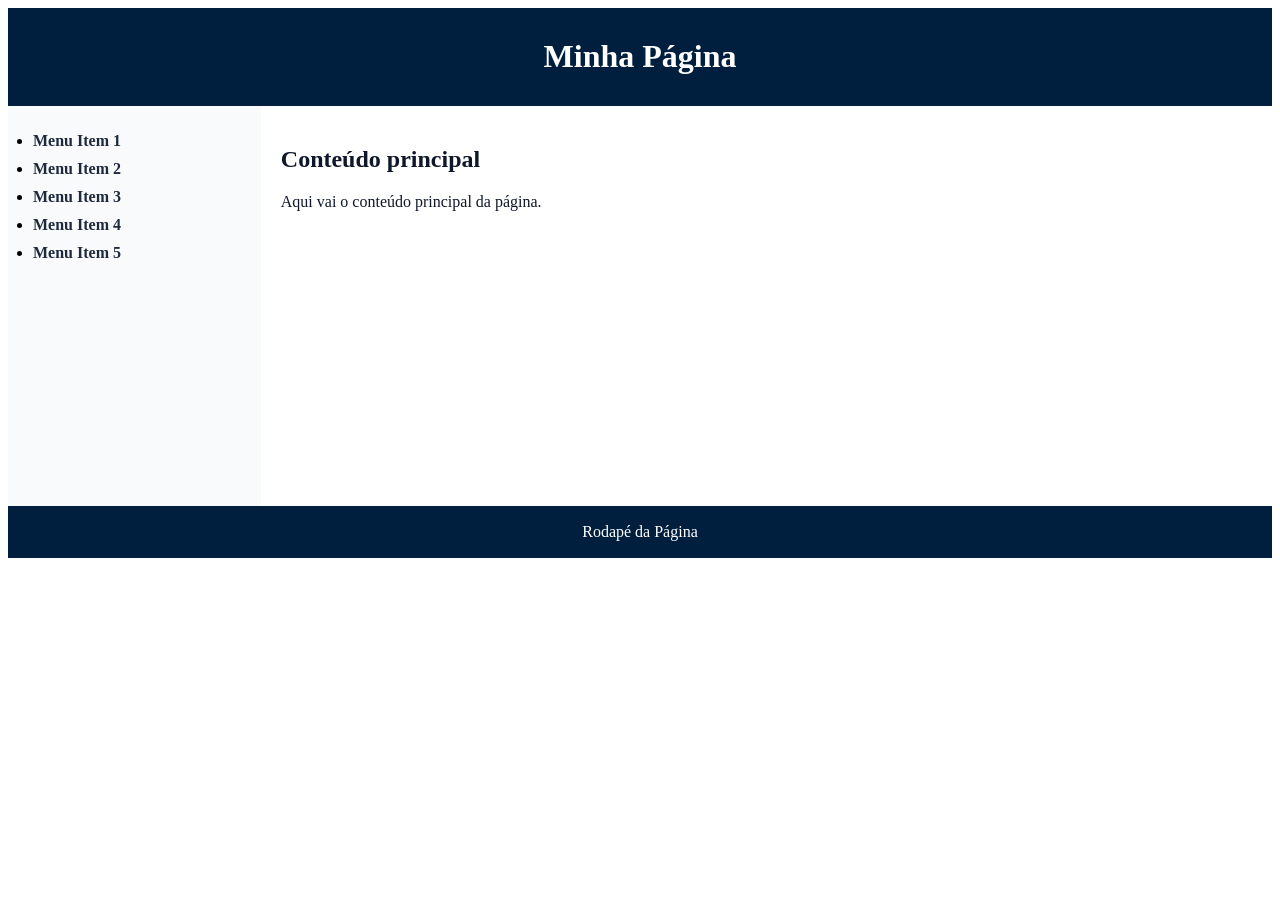
<file: html/index.html>
<!DOCTYPE html>
<html lang="pt-BR">
<head>
    <meta charset="UTF-8">
    <title>Minha Página</title>
    <link rel="stylesheet" href="../css/estilos.css">
</head>
<body>

    <div id="header">
        <h1>Minha Página</h1>
    </div>

    <div id="menu">
        <ul>
            <li><a href="index.html">Menu Item 1</a></li>
            <li><a href="pagina2.html">Menu Item 2</a></li>
            <li><a href="pagina3.html">Menu Item 3</a></li>
            <li><a href="pagina4.html">Menu Item 4</a></li>
            <li><a href="pagina5.html">Menu Item 5</a></li>
        </ul>
    </div>

    <div id="main">
        <h2>Conteúdo principal</h2>
        <p>Aqui vai o conteúdo principal da página.</p>
    </div>

    <div id="footer">
        <p>Rodapé da Página</p>
    </div>




    
</body>
</html>
</file>
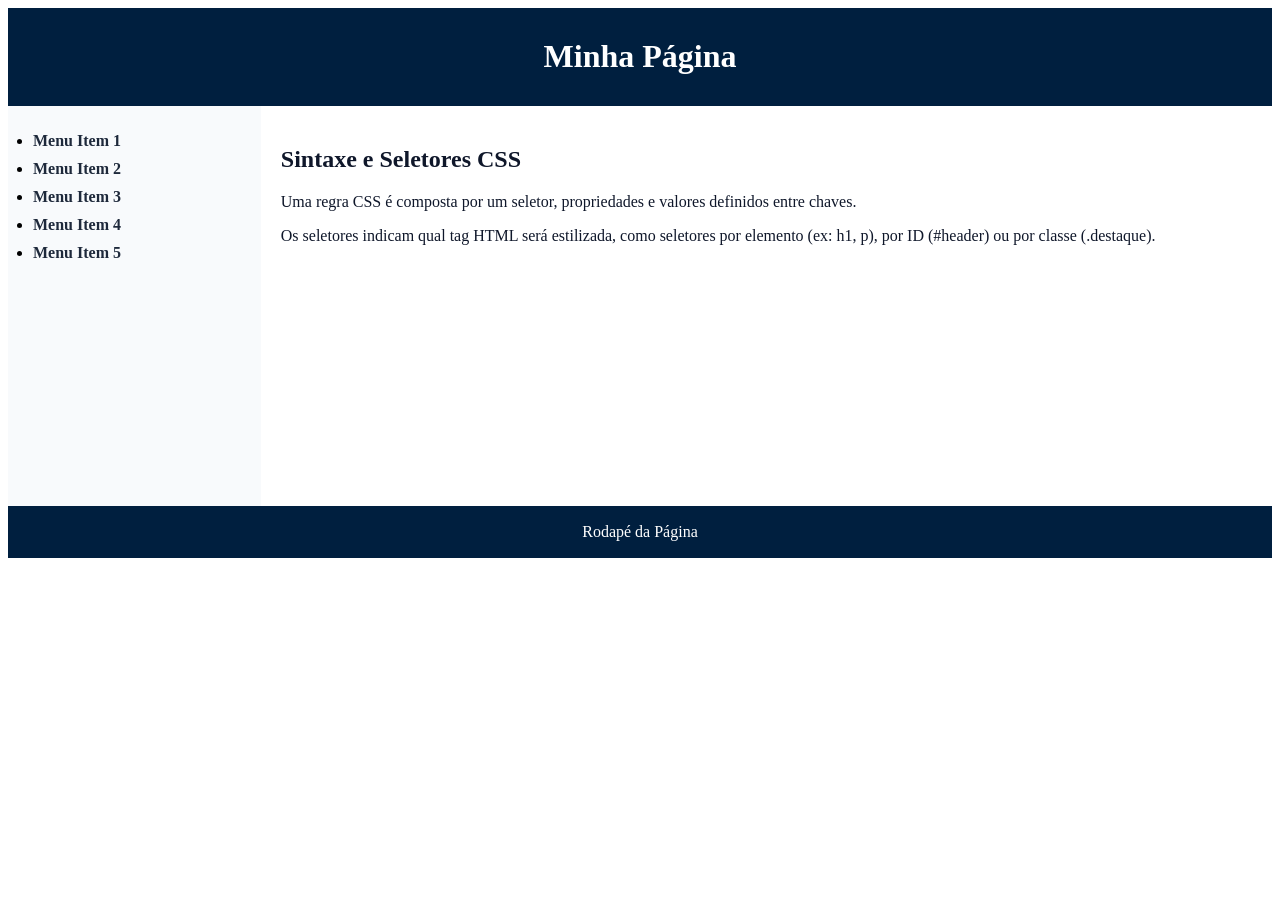
<file: html/pagina2.html>
<!DOCTYPE html>
<html lang="pt-BR">
<head>
    <meta charset="UTF-8">
    <title>Minha Página - Sintaxe e Seletores</title>
    <link rel="stylesheet" href="..//css/estilos.css">
</head>
<body>

    <div id="header">
        <h1>Minha Página</h1>
    </div>

    <div id="menu">
        <ul>
            <li><a href="index.html">Menu Item 1</a></li>
            <li><a href="pagina2.html">Menu Item 2</a></li>
            <li><a href="pagina3.html">Menu Item 3</a></li>
            <li><a href="pagina4.html">Menu Item 4</a></li>
            <li><a href="pagina5.html">Menu Item 5</a></li>
        </ul>
    </div>

    <div id="main">
        <h2>Sintaxe e Seletores CSS</h2>
        <p>Uma regra CSS é composta por um seletor, propriedades e valores definidos entre chaves.</p>
        <p>Os seletores indicam qual tag HTML será estilizada, como seletores por elemento (ex: h1, p), por ID (#header) ou por classe (.destaque).</p>
    </div>

    <div id="footer">
        <p>Rodapé da Página</p>
    </div>

</body>
</html>
</file>
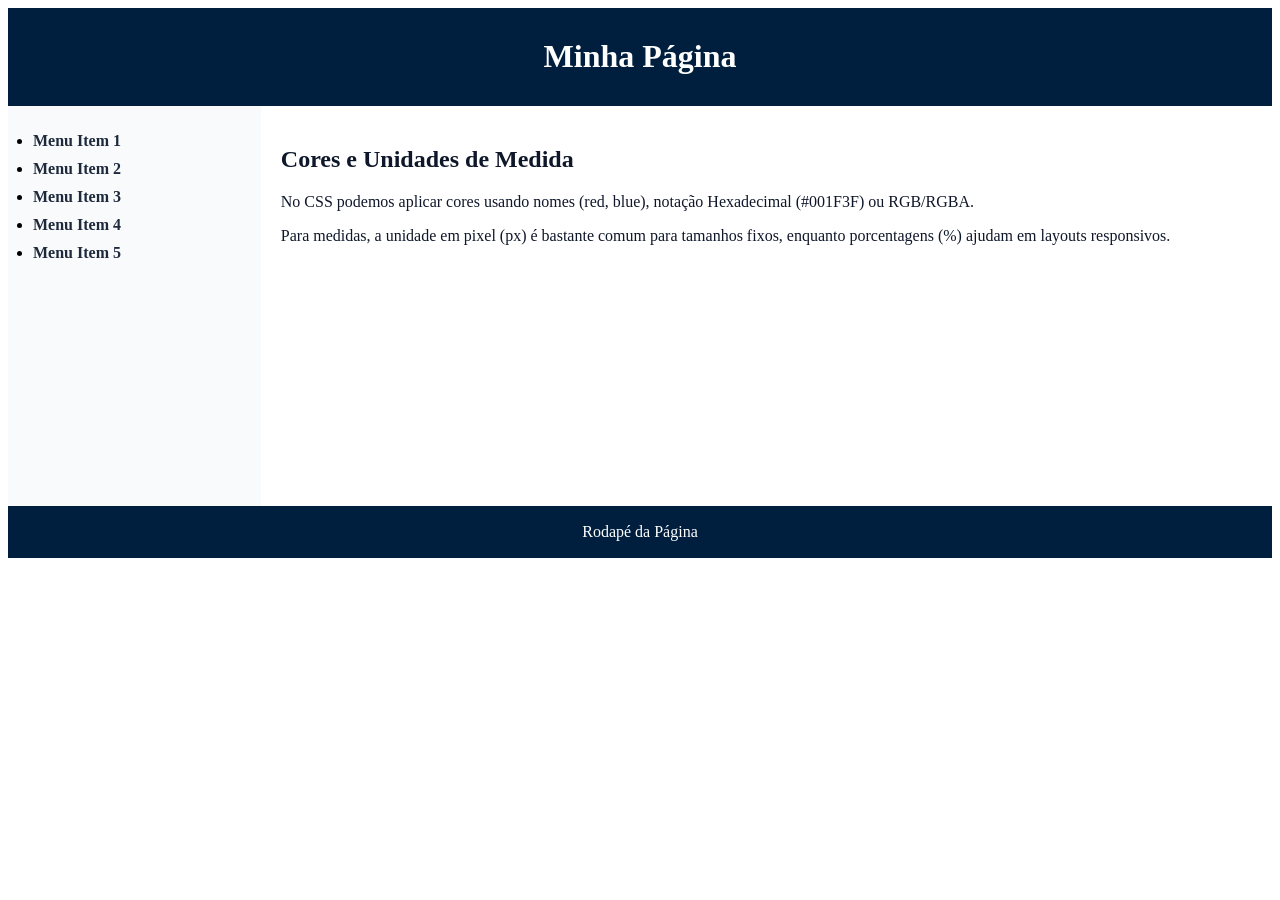
<file: html/pagina3.html>
<!DOCTYPE html>
<html lang="pt-BR">
<head>
    <meta charset="UTF-8">
    <title>Minha Página - Cores e Unidades</title>
    <link rel="stylesheet" href="..//css/estilos.css">
</head>
<body>

    <div id="header">
        <h1>Minha Página</h1>
    </div>

    <div id="menu">
        <ul>
            <li><a href="index.html">Menu Item 1</a></li>
            <li><a href="pagina2.html">Menu Item 2</a></li>
            <li><a href="pagina3.html">Menu Item 3</a></li>
            <li><a href="pagina4.html">Menu Item 4</a></li>
            <li><a href="pagina5.html">Menu Item 5</a></li>
        </ul>
    </div>

    <div id="main">
        <h2>Cores e Unidades de Medida</h2>
        <p>No CSS podemos aplicar cores usando nomes (red, blue), notação Hexadecimal (#001F3F) ou RGB/RGBA.</p>
        <p>Para medidas, a unidade em pixel (px) é bastante comum para tamanhos fixos, enquanto porcentagens (%) ajudam em layouts responsivos.</p>
    </div>

    <div id="footer">
        <p>Rodapé da Página</p>
    </div>

</body>
</html>
</file>
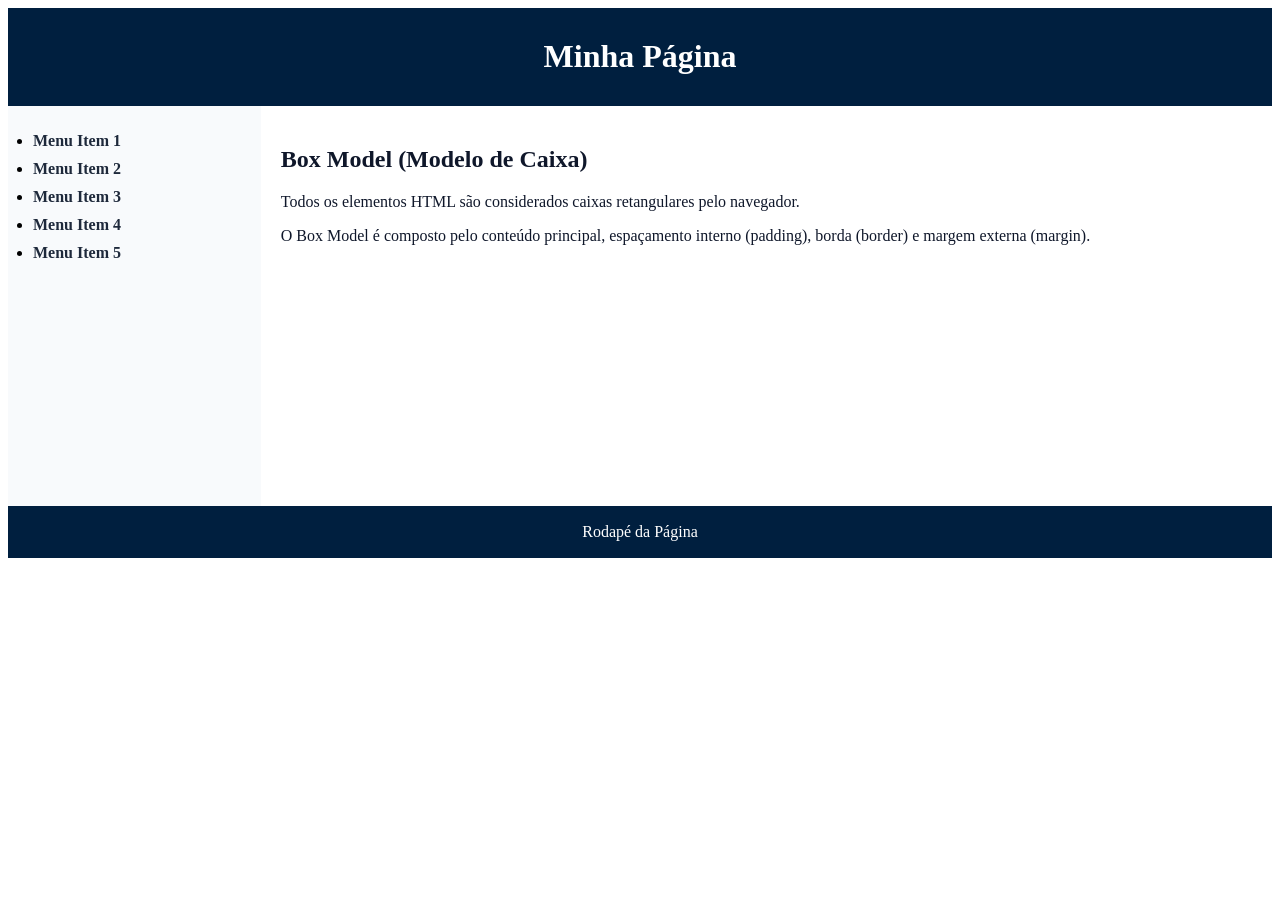
<file: html/pagina4.html>
<!DOCTYPE html>
<html lang="pt-BR">
<head>
    <meta charset="UTF-8">
    <title>Minha Página - Modelo de Caixa</title>
    <link rel="stylesheet" href="..//css/estilos.css">
</head>
<body>

    <div id="header">
        <h1>Minha Página</h1>
    </div>

    <div id="menu">
        <ul>
            <li><a href="index.html">Menu Item 1</a></li>
            <li><a href="pagina2.html">Menu Item 2</a></li>
            <li><a href="pagina3.html">Menu Item 3</a></li>
            <li><a href="pagina4.html">Menu Item 4</a></li>
            <li><a href="pagina5.html">Menu Item 5</a></li>
        </ul>
    </div>

    <div id="main">
        <h2>Box Model (Modelo de Caixa)</h2>
        <p>Todos os elementos HTML são considerados caixas retangulares pelo navegador.</p>
        <p>O Box Model é composto pelo conteúdo principal, espaçamento interno (padding), borda (border) e margem externa (margin).</p>
    </div>

    <div id="footer">
        <p>Rodapé da Página</p>
    </div>

</body>
</html>
</file>
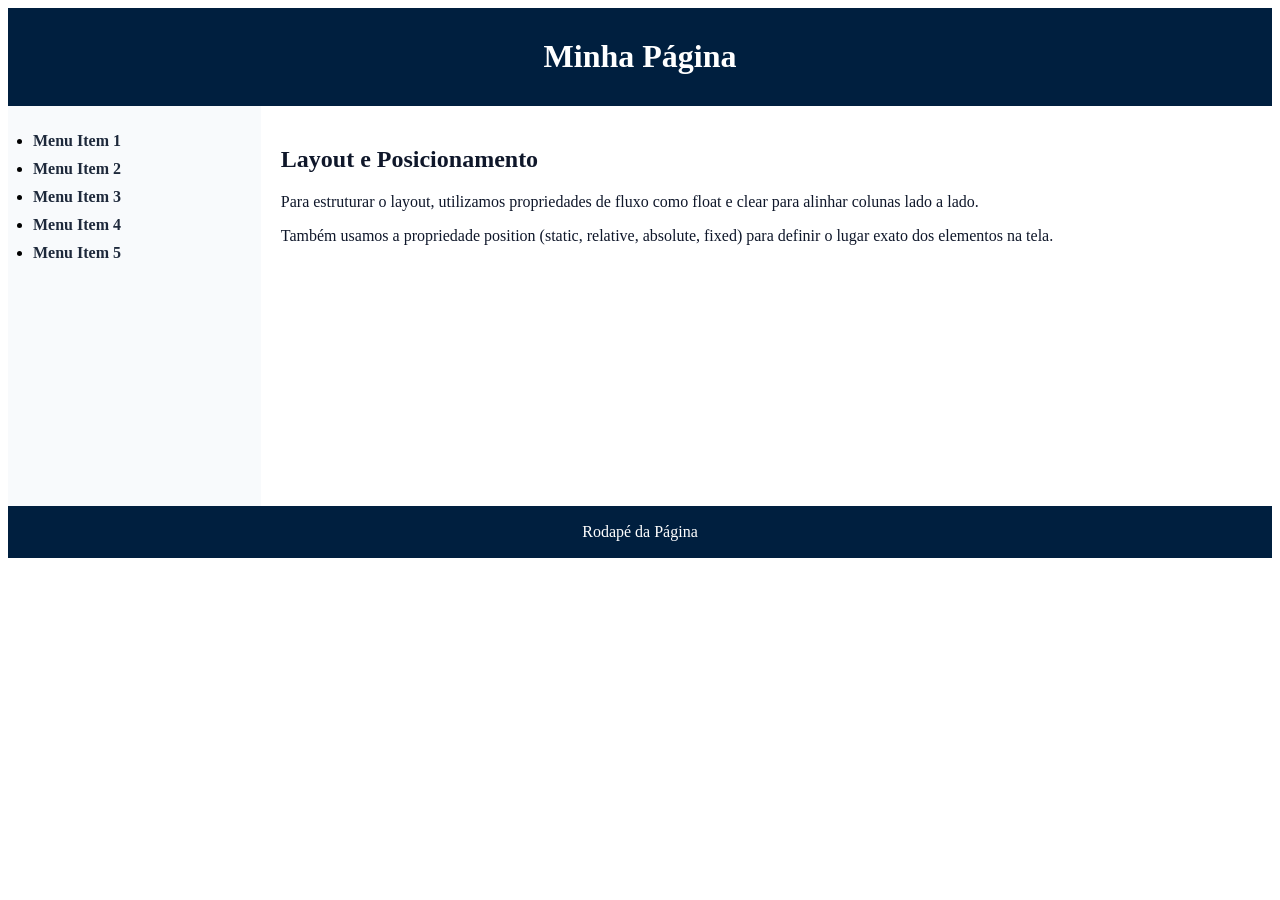
<file: html/pagina5.html>
<!DOCTYPE html>
<html lang="pt-BR">
<head>
    <meta charset="UTF-8">
    <title>Minha Página - Layout e Posicionamento</title>
    <link rel="stylesheet" href="..//css/estilos.css">
</head>
<body>

    <div id="header">
        <h1>Minha Página</h1>
    </div>

    <div id="menu">
        <ul>
            <li><a href="index.html">Menu Item 1</a></li>
            <li><a href="pagina2.html">Menu Item 2</a></li>
            <li><a href="pagina3.html">Menu Item 3</a></li>
            <li><a href="pagina4.html">Menu Item 4</a></li>
            <li><a href="pagina5.html">Menu Item 5</a></li>
        </ul>
    </div>

    <div id="main">
        <h2>Layout e Posicionamento</h2>
        <p>Para estruturar o layout, utilizamos propriedades de fluxo como float e clear para alinhar colunas lado a lado.</p>
        <p>Também usamos a propriedade position (static, relative, absolute, fixed) para definir o lugar exato dos elementos na tela.</p>
    </div>

    <div id="footer">
        <p>Rodapé da Página</p>
    </div>

</body>
</html>
</file>
<file: css/estilos.css>
#header {
    background-color: #001F3F;
    color: #ffffff;
    padding: 9px;
    text-align: center;
}

#menu {
    float: left;
    width: 20%;
    height: 390px;
    background-color: #f8fafc;
    padding-top: 10px;
}

#menu ul {
    list-style-type: disc;
    padding-left: 25px;
}

#menu li {
    margin-bottom: 10px;
}

#menu a {
    text-decoration: none;
    color: #1e293b;
    font-weight: bold;
}

#menu a:hover {
    text-decoration: underline;
    color: #2563eb;
}

#main {
    margin-left: 20%;
    height: 350px;
    padding: 20px;
    background-color: #ffffff;
    color: #0f172a;
}

#footer {
    clear: both;
    background-color: #001F3F;
    color: #ffffff;
    padding: 1px;
    text-align: center;
}
</file>
